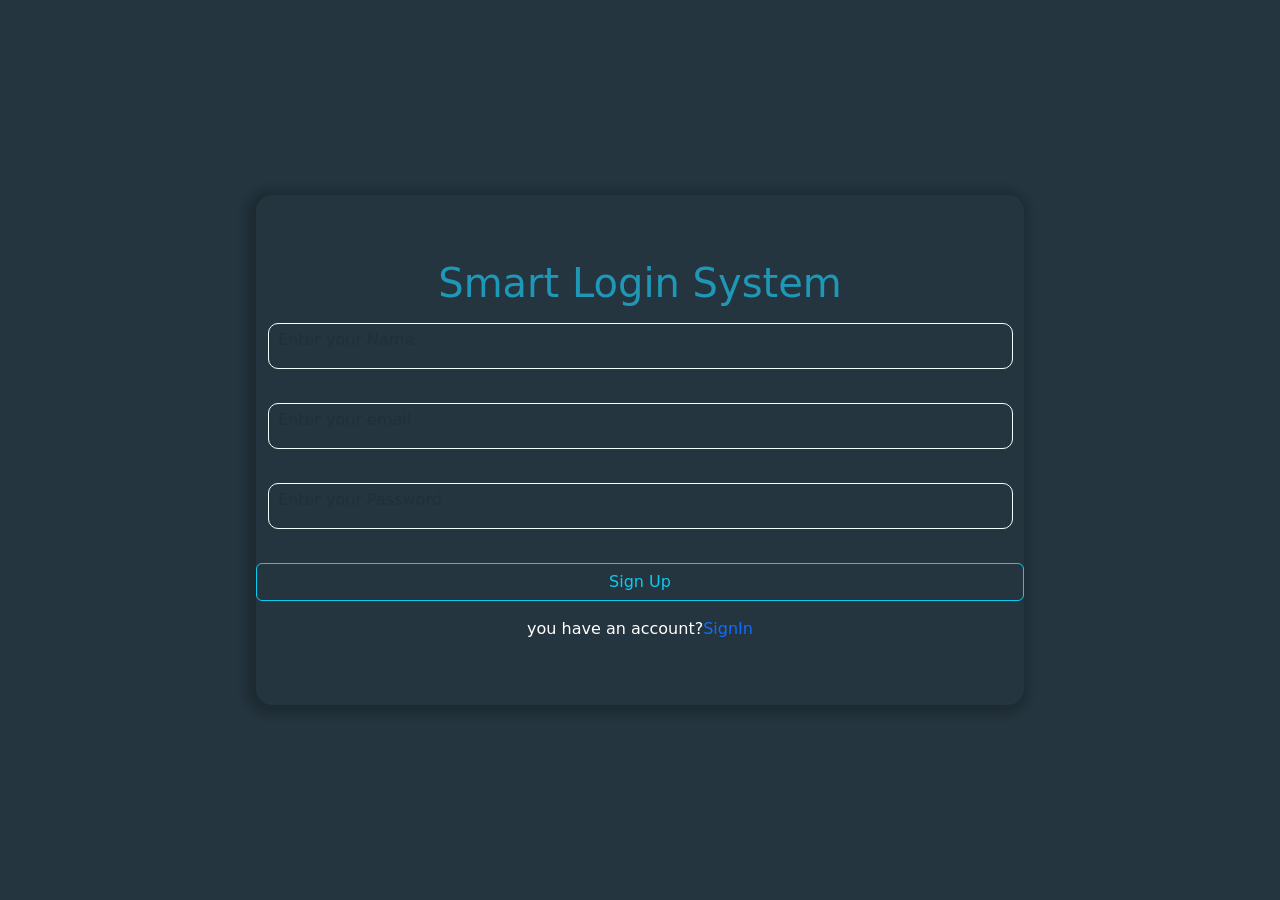
<file: index.html>
<!DOCTYPE html>
<html lang="en">
<head>
    <meta charset="UTF-8">
    <meta name="viewport" content="width=device-width, initial-scale=1.0">
    <title>Document</title>
    <link rel="stylesheet" href="css/bootstrap.min.css">
    <link rel="stylesheet" href="css/all.min.css">
    <link rel="stylesheet" href="css/style.css">
</head>
<body class="d-flex justify-content-center align-items-center">
    <main class=" rounded-4 py-5 d-flex flex-column">
        <h1 class="text-center my-3">Smart Login System</h1>
        <div class="container">
            <input type="text" id="name" class="rounded">
            <label for="name">Enter your Name</label>
        </div>
        <div class="container">
            <input type="email" id="email" class="rounded ">
            <label for="email">Enter your email</label>
        </div>
        
        <div class="container">
            <input type="password" id="password" class="rounded">
            <label for="password">Enter your Password</label>   
        </div>
        <p id="wrong" class="text-center fw-semibold d-none">something went wrong, please All Inputs are required</p>
        <p id="wrongMail" class="d-none text-center text-warning fs-5">This email is used before</p>
        <p class="d-none text-center fs-5" id="success">Success <i class="fa-solid fa-thumbs-up fa-beat-fade"></i></p>
        <div class="sign">
            <button id="btn" class="btn btn-outline-info w-100">Sign Up</button>
        </div>
        <p class="text-center mt-3 text-white">you have an account?<a href="login.html">SignIn</a></p>
    </main>
    <script src="js/bootstrap.bundle.min.js"></script>
    <script src="js/main.js"></script>
</body>
</html>
</file>
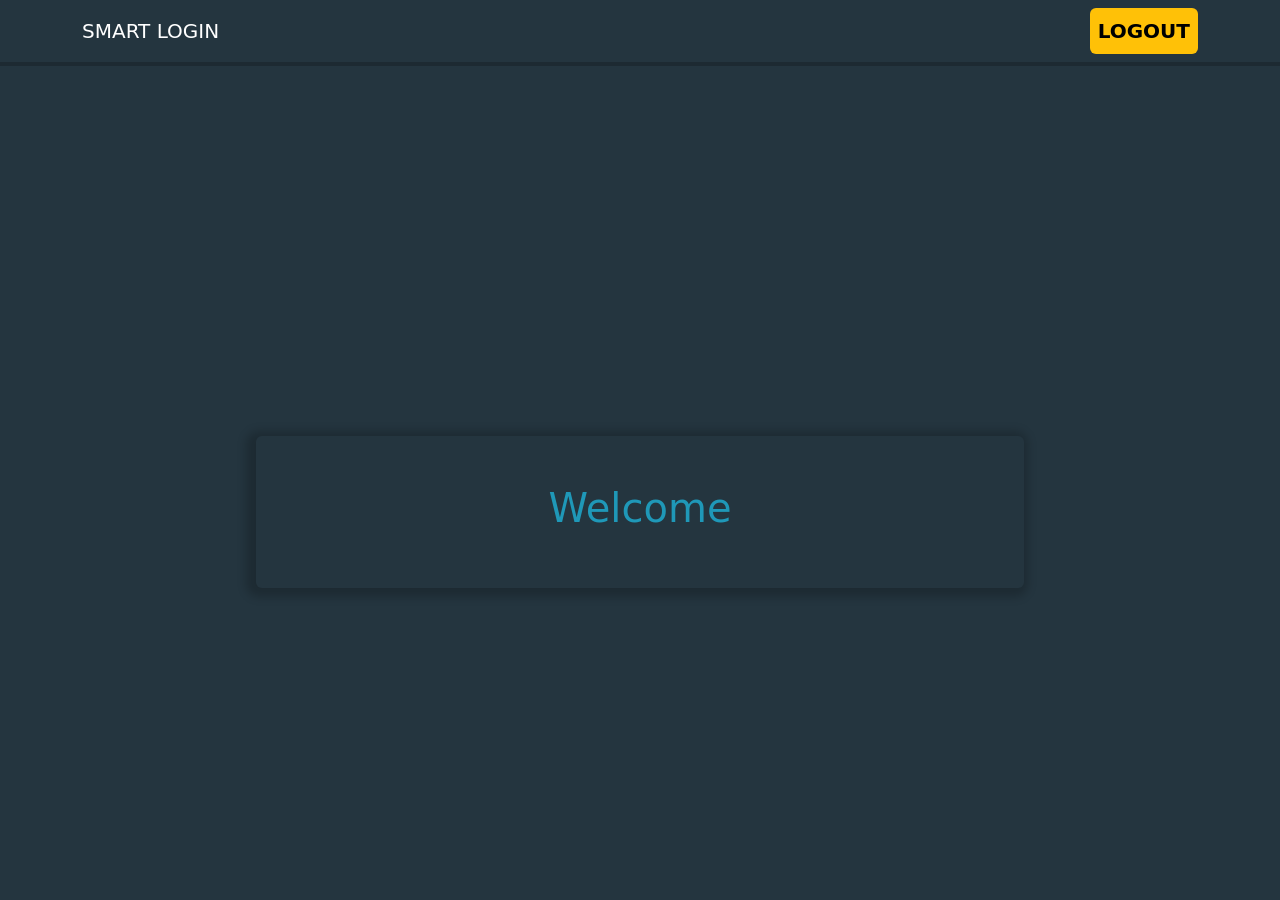
<file: home.html>
<!DOCTYPE html>
<html lang="en">
<head>
    <meta charset="UTF-8">
    <meta name="viewport" content="width=device-width, initial-scale=1.0">
    <title>Document</title>
    <link
    rel="stylesheet"
    href="https://cdnjs.cloudflare.com/ajax/libs/animate.css/4.1.1/animate.min.css"/>
    <link rel="stylesheet" href="css/bootstrap.min.css">
    <link rel="stylesheet" href="css/all.min.css">
    <link rel="stylesheet" href="css/style.css">
</head>
<body class="vh-100 d-flex flex-column align-items-center">
    <nav class="navbar navbar-expand-lg w-100">
        <div class="container">
          <a class="navbar-brand text-white" href="#">SMART LOGIN</a>
          <button class="navbar-toggler" type="button" data-bs-toggle="collapse" data-bs-target="#navbarSupportedContent" aria-controls="navbarSupportedContent" aria-expanded="false" aria-label="Toggle navigation">
            <span class="navbar-toggler-icon"></span>
          </button>
          <div class="collapse navbar-collapse" id="navbarSupportedContent">
            <ul class="navbar-nav ms-auto mb-2 mb-lg-0">
              <li id="nav-item" class="nav-item">
                <a id="press" class="nav-link active btn-outline-warning btn text-black fw-semibold aria-current="page" href="./login.html">LOGOUT</a>
              </li>
            
              
              
            </ul>
            
          </div>
        </div>
      </nav>
       
    <main id="animate" class="position-relative top-50 translate-middle-y text-center py-5 rounded">        
        <h1 class="animate__animated animate__heartBeat">Welcome <span id="theName"></span></h1>
    </main>
    <script src="js/bootstrap.bundle.min.js"></script>
    <script src="js/home.js"></script>
</body>
</html>
</file>
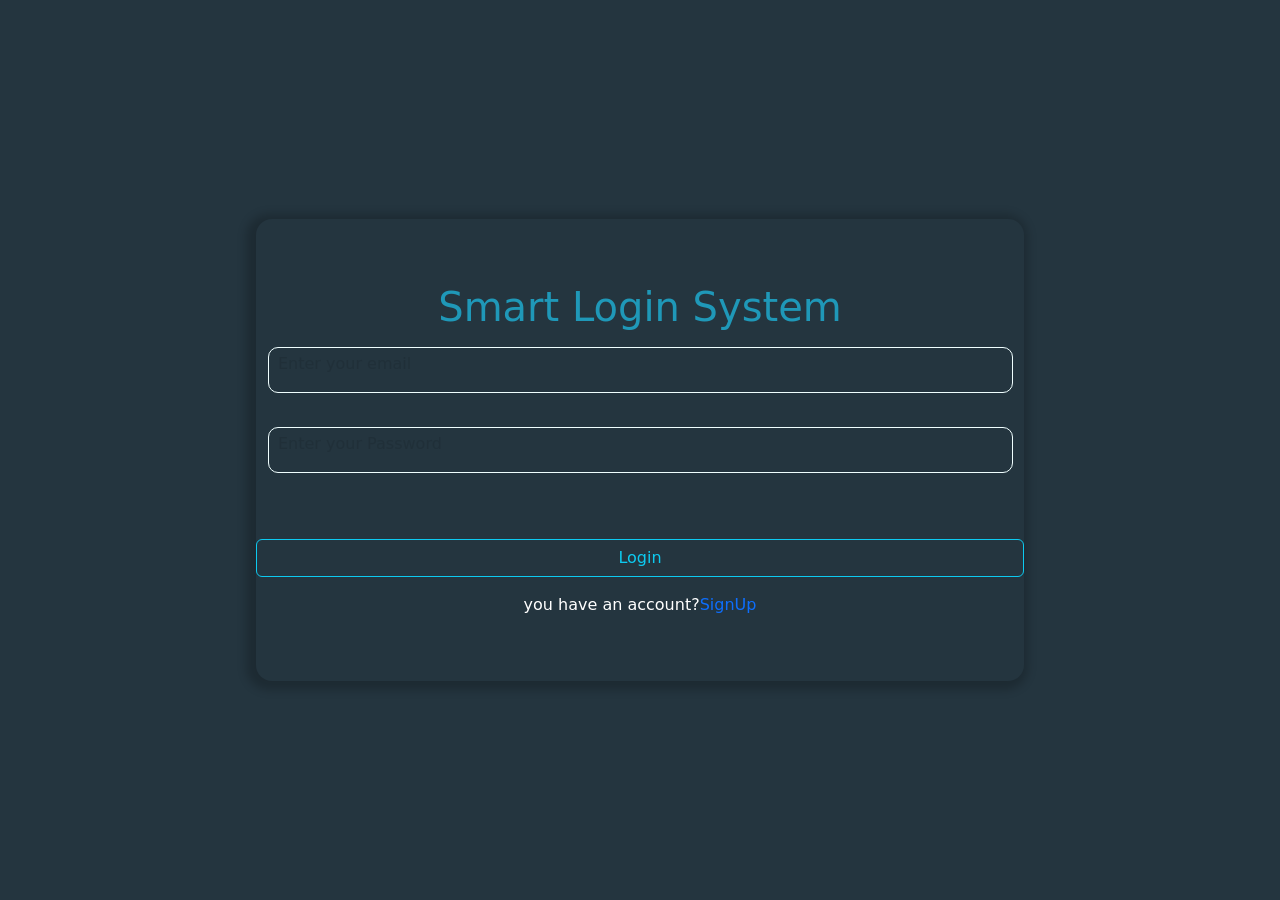
<file: login.html>
<!DOCTYPE html>
<html lang="en">
<head>
    <meta charset="UTF-8">
    <meta name="viewport" content="width=device-width, initial-scale=1.0">
    <title>Document</title>
    <link rel="stylesheet" href="css/bootstrap.min.css">
    <link rel="stylesheet" href="css/all.min.css">
    <link rel="stylesheet" href="css/style.css">
</head>
<body class="d-flex justify-content-center align-items-center">
    <main class=" rounded-4 py-5 d-flex flex-column">
        <h1 class="text-center my-3">Smart Login System</h1>
        <div class="container">
            <input type="email" id="signInEmail" class="rounded ">
            <label for="signInEmail">Enter your email</label>
        </div>
        <div class="container">
            <input type="password" id="signInPassword" class="rounded">
            <label for="signInPassword">Enter your Password</label>   
        </div>
        <p id="note" class="text-center fs-5"></p>
        <p id="inCorrect" class="text-center fs-5"></p>
        <div class="sign">
            <button id="signInBtn" class="btn btn-outline-info w-100">Login</button>
        </div>
        <p class="text-center mt-3 text-white">you have an account?<a href="index.html">SignUp</a></p>
    </main>
    <script src="js/bootstrap.bundle.min.js"></script>
    <script src="js/login.js"></script>
    <!-- <script src="js/main.js"></script> -->
</body>
</html>
</file>
<file: css/style.css>
body {
  background-color: #24353f;
  height: 100vh;
}
a {
  text-decoration: none;
}
main {
  width: 60%;
  box-shadow: -3px 2px 10px 7px rgba(0, 0, 0, 0.2) !important;
}
main h1 {
  color: #1f98b8;
}
main .container input {
  background-color: transparent;
  border: 1px solid #f0ffff;
  transition: all 0.4s;
  position: absolute;
  padding: 10px;
  z-index: 666;
  color: white;
  width: 97%;
  border-radius: 10px !important;
}
@media (min-width: 350px) and (max-width: 479px) {
    main .container input{
        width: 90%;
    }
}
@media (min-width: 480px) and (max-width: 991px) {
    main .container input{
        width: 96%;

    }
}

main .container input:focus {
  outline: none;
  border: 2px solid #66ff00 !important;
  box-shadow: none !important;
  color: white;
  font-size: 18px;
}
main .container {
  position: relative;
  height: 80px;
}
main .container label {
  position: absolute;
  color: rgba(0, 0, 0, 0.177);
  padding: 10px;
  transition: all 0.5s;
  transform: translateY(-5px);
  opacity: 0.5;
}
main .container input:focus + label {
  color: #66ff00;
  transform: translateY(-13px) scale(0.88);
  z-index: 7777;
  padding: 0 5px;
  background-color: #24353f;
  opacity: 1;
}

#wrong {
  color: blueviolet;
  animation: viber 1s infinite;
}
@keyframes viber {
    0%{
        transform: translate(0);
    }
    25%{
        transform: translate(-2px, 2px);
    }
    50%{
        transform: translate(2px, -2px);

    }
    75%{
        transform: translate(-2px, -2px);

    }
    100%{
        transform: translate(2px, 2px);
    }
}
#success {
  color: green;
}
#note {
  color: #a8329e;
}

nav .container a {
  color: white;
}
nav .container ul li a {
  font-size: 20px;
}
/* button.navbar-toggler.collapsed:focus {
    box-shadow: 0 0 0 4px yellow;
} */
nav.navbar.navbar-expand-lg.w-100 {
  background-color: #24353f;
  box-shadow: 0 0 0 4px rgba(0, 0, 0, 0.2);
}
.navbar-toggler:focus {
    text-decoration: none;
    outline: 0;
    /* box-shadow: 0 0 0 var(--bs-navbar-toggler-focus-width); */
    box-shadow: 0 0 0 4px rgba(255, 255, 0, 0.499);
}
/* }
button.navbar-toggler:focus {
  box-shadow: 0 0 0 5px rgba(0, 0, 0, 0.286);
} */
#inCorrect {
  color: rgba(255, 0, 0, 0.43);
}
#animate h1 {
  animation: rotate 1s 2s infinite;
}
@keyframes rotate {
  0% {
    transform: scale(1.4);
  }

  100% {
    transform: scale(0);
  }
}
#nav-item{
    margin-top: 0
}
@media  all and (min-width:575px) and (max-width: 991px) {
    #nav-item{
        margin-top: 15px;
    }
}

/* .sign button{
    width:  100%;
    text-align: center;
    margin: auto;
}
.container{
    width: 100%;
    max-width: 770px;
} */
</file>
